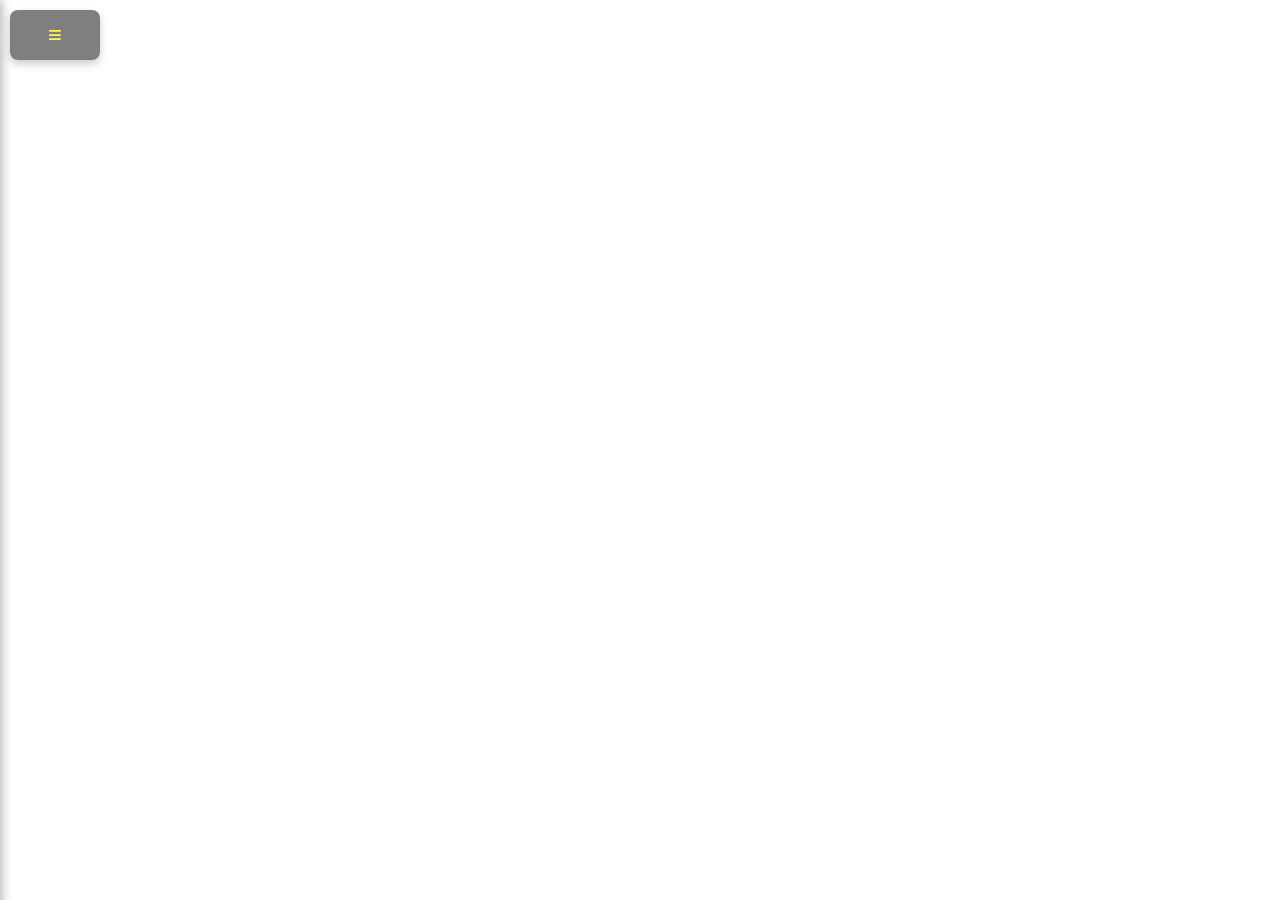
<file: complete/right.html>
<!DOCTYPE html>
<html lang="en">
<head>
    <meta charset="UTF-8">
    <meta name="viewport" content="width=device-width, initial-scale=1.0, user-scalable=no">
    <title>AR Furniture Viewer</title>
    <style>
        body {
            margin: 0;
            font-family: Arial, sans-serif;
            overflow: hidden;
            touch-action: none;
            -webkit-touch-callout: none;
            -webkit-user-select: none;
            user-select: none;
        }

        #menu-button, #close-button {
            font-size: 24px;
            cursor: pointer;
            display: flex;
            justify-content: center;
            align-items: center;
            color: #FFF44F;
            width: 90px;
            height: 50px;
            border: none;
            position: fixed;
            top: 10px;
            z-index: 200;
            background-color: rgba(0, 0, 0, 0.5);
            border-radius: 8px;
            backdrop-filter: blur(4px);
        }

        #menu-button {
            left: 10px;
        }

        #close-button {
            left: 60px;
            display: none;
        }

        #sidebar-menu {
            width: 140px;
            height: 100vh;
            background-color: rgba(17, 17, 17, 0.95);
            position: fixed;
            left: -140px;
            top: 0;
            transition: left 0.3s ease;
            z-index: 100;
            display: flex;
            flex-direction: column;
            align-items: center;
            padding-top: 70px;
            overflow-y: auto;
            box-shadow: 2px 0 10px rgba(0, 0, 0, 0.3);
        }

        #sidebar-menu.open {
            left: 0;
        }

        .icon {
            margin-bottom: 20px;
            color: white;
            cursor: pointer;
            display: flex;
            flex-direction: column;
            align-items: center;
            width: 100%;
            padding: 10px 0;
            border-bottom: 1px solid rgba(255, 255, 255, 0.1);
        }

        .icon > img {
            width: 50px;
            height: 50px;
            margin: 10px;
            padding: 5px;
            border-radius: 8px;
            background-color: rgba(255, 255, 255, 0.1);
            transition: transform 0.2s ease;
        }

        .icon > img:hover {
            transform: scale(1.1);
        }

        .submenu {
            width: 100%;
            display: flex;
            flex-direction: column;
            align-items: center;
            gap: 15px;
            padding: 15px 0;
            max-height: 0;
            overflow: hidden;
            transition: max-height 0.3s ease;
        }

        .submenu.open {
            max-height: 300px;
        }

        .item-image {
            width: 80px;
            height: 80px;
            cursor: pointer;
            border: 2px solid transparent;
            border-radius: 8px;
            transition: all 0.2s ease;
            display: block;
            object-fit: cover;
            background-color: rgba(255, 255, 255, 0.05);
        }

        .item-image:hover {
            border-color: #FFF44F;
            transform: scale(1.05);
        }

        #confirm-buttons {
            position: fixed;
            bottom: 40px;
            left: 50%;
            transform: translateX(-50%);
            z-index: 300;
            display: none;
            gap: 20px;
            justify-content: center;
            padding: 15px 25px;
            background-color: rgba(0, 0, 0, 0.8);
            border-radius: 12px;
            backdrop-filter: blur(8px);
        }

        #place, #cancel {
            font-size: 18px;
            padding: 12px 24px;
            cursor: pointer;
            border: none;
            border-radius: 8px;
            transition: all 0.2s ease;
            margin: 0 10px;
            min-width: 120px;
            font-weight: bold;
            text-transform: uppercase;
        }

        #place {
            background-color: #28a745;
            color: white;
        }

        #place:hover {
            background-color: #218838;
            transform: scale(1.05);
        }

        #cancel {
            background-color: #dc3545;
            color: white;
        }

        #cancel:hover {
            background-color: #c82333;
            transform: scale(1.05);
        }

        .button-shadow {
            box-shadow: 0 4px 8px rgba(0, 0, 0, 0.2);
        }

        /* Loading indicator */
        .loading {
            position: relative;
            opacity: 0.5;
        }

        .loading::after {
            content: '';
            position: absolute;
            top: 50%;
            left: 50%;
            width: 20px;
            height: 20px;
            margin: -10px 0 0 -10px;
            border: 2px solid #FFF44F;
            border-top-color: transparent;
            border-radius: 50%;
            animation: loading 0.8s linear infinite;
        }

        @keyframes loading {
            to {
                transform: rotate(360deg);
            }
        }

        /* Reticle styles */
        #reticle {
            position: fixed;
            top: 50%;
            left: 50%;
            width: 50px;
            height: 50px;
            border: 2px solid #FFF44F;
            border-radius: 50%;
            transform: translate(-50%, -50%);
            pointer-events: none;
            display: none;
        }

        /* AR surface indicator */
        #surface-indicator {
            position: fixed;
            bottom: 20px;
            left: 50%;
            transform: translateX(-50%);
            background-color: rgba(0, 0, 0, 0.7);
            color: white;
            padding: 10px 20px;
            border-radius: 20px;
            font-size: 14px;
            display: none;
        }

        /* Status messages */
        #status-message {
            position: fixed;
            top: 20px;
            left: 50%;
            transform: translateX(-50%);
            background-color: rgba(0, 0, 0, 0.7);
            color: white;
            padding: 10px 20px;
            border-radius: 20px;
            font-size: 14px;
            display: none;
            z-index: 1000;
        }
    </style>
</head>
<body>
    <!-- Menu Buttons -->
    <button id="menu-button" class="button-shadow">&equiv;</button>
    <button id="close-button" class="button-shadow">&times;</button>

    <!-- AR Elements -->
    <div id="reticle"></div>
    <div id="surface-indicator">Looking for surface...</div>
    <div id="status-message"></div>

    <!-- Sidebar Menu -->
    <div id="sidebar-menu">
        <div class="icon" id="lamp-category">
            <img src="../assets/models/lamp/lamp1/thumbnail.png" alt="Lamps" width="50">
            <div class="submenu">
                <img class="item-image" id="lamp-lamp1" src="../assets/models/lamp/lamp1/thumbnail.png" alt="Table Lamp">
                <img class="item-image" id="lamp-lamp2" src="../assets/models/lamp/lamp2/thumbnail.png" alt="Floor Lamp">
                <img class="item-image" id="lamp-lamp3" src="../assets/models/lamp/lamp3/thumbnail.png" alt="Desk Lamp">
            </div>
        </div>
        <div class="icon" id="sofa-category">
            <img src="../assets/models/lamp/lamp1/thumbnail.png" alt="Sofas" width="50">
            <div class="submenu">
                <img class="item-image" id="sofa-sofa1" src="../assets/models/sofa/sofa1/thumbnail.png" alt="Modern Sofa">
                <img class="item-image" id="sofa-sofa2" src="../assets/models/sofa/sofa2/thumbnail.png" alt="Classic Sofa">
                <img class="item-image" id="sofa-sofa3" src="../assets/models/sofa/sofa3/thumbnail.png" alt="Sectional Sofa">
            </div>
        </div>
        <div class="icon" id="table-category">
            <img src="../assets/models/lamp/lamp1/thumbnail.png" alt="Tables" width="50">
            <div class="submenu">
                <img class="item-image" id="table-table1" src="../assets/models/table/table1/thumbnail.png" alt="Coffee Table">
                <img class="item-image" id="table-table2" src="../assets/models/table/table2/thumbnail.png" alt="Dining Table">
                <img class="item-image" id="table-table3" src="../assets/models/table/table3/thumbnail.png" alt="Side Table">
            </div>
        </div>
    </div>

    <!-- Confirm Buttons -->
    <div id="confirm-buttons">
        <button id="place" class="button-shadow">Place</button>
        <button id="cancel" class="button-shadow">Cancel</button>
    </div>

    <!-- Import our JS module -->
    <script type="module" src="../complete/main.js"></script>
</body>
</html>
</file>
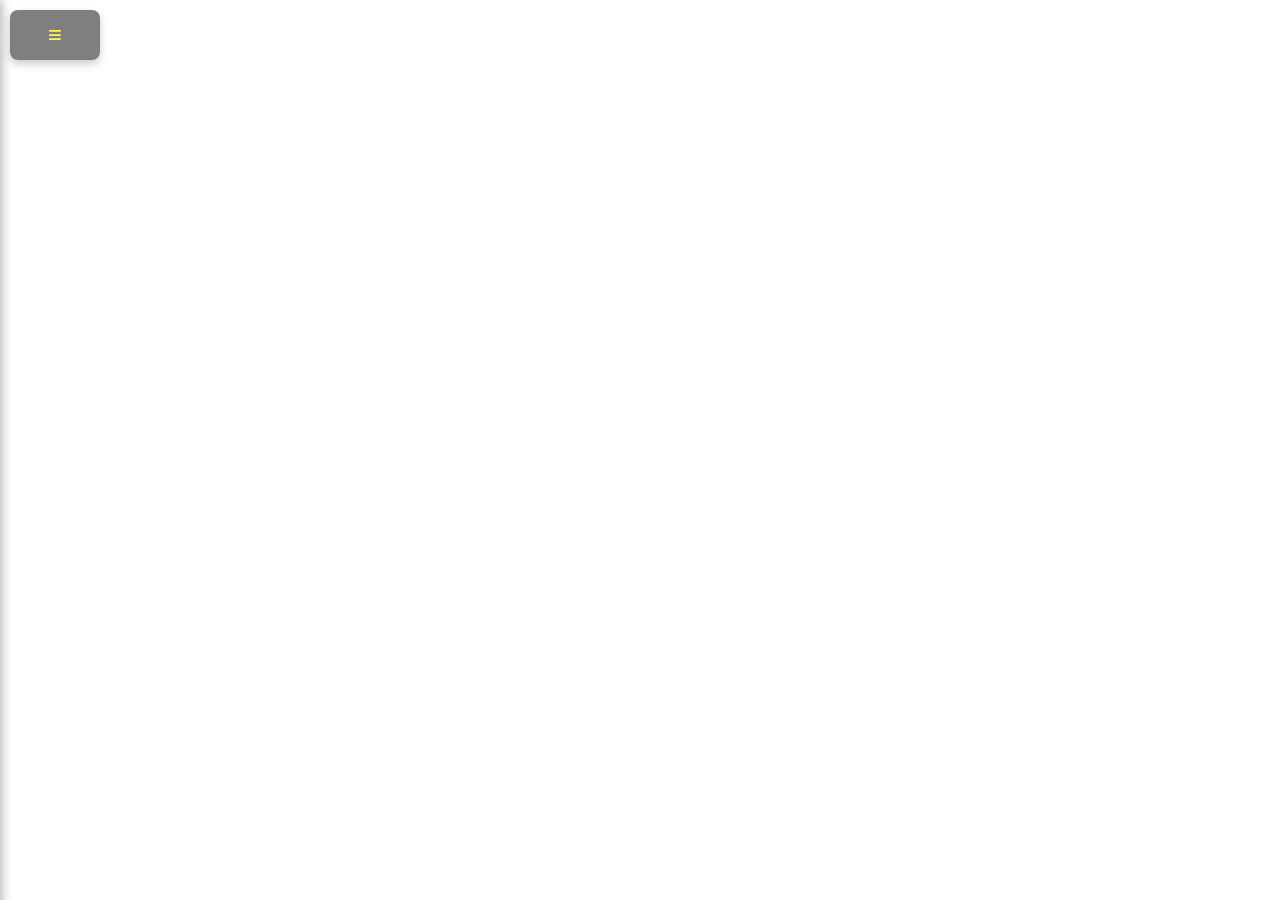
<file: complete/test.html>
<!DOCTYPE html>
<html lang="en">
<head>
    <meta charset="UTF-8">
    <meta name="viewport" content="width=device-width, initial-scale=1.0, user-scalable=no">
    <title>AR Furniture Viewer</title>
    <style>
        body {
            margin: 0;
            font-family: Arial, sans-serif;
            overflow: hidden;
            touch-action: none;
            -webkit-touch-callout: none;
            -webkit-user-select: none;
            user-select: none;
        }

        #menu-button, #close-button {
            font-size: 24px;
            cursor: pointer;
            display: flex;
            justify-content: center;
            align-items: center;
            color: #FFF44F;
            width: 90px;
            height: 50px;
            border: none;
            position: fixed;
            top: 10px;
            z-index: 200;
            background-color: rgba(0, 0, 0, 0.5);
            border-radius: 8px;
            backdrop-filter: blur(4px);
        }

        #menu-button {
            left: 10px;
        }

        #close-button {
            left: 60px;
            display: none;
        }

        #sidebar-menu {
            width: 140px;
            height: 100vh;
            background-color: rgba(17, 17, 17, 0.95);
            position: fixed;
            left: -140px;
            top: 0;
            transition: left 0.3s ease;
            z-index: 100;
            display: flex;
            flex-direction: column;
            align-items: center;
            padding-top: 70px;
            overflow-y: auto;
            box-shadow: 2px 0 10px rgba(0, 0, 0, 0.3);
        }

        #sidebar-menu.open {
            left: 0;
        }

        .icon {
            margin-bottom: 20px;
            color: white;
            cursor: pointer;
            display: flex;
            flex-direction: column;
            align-items: center;
            width: 100%;
            padding: 10px 0;
            border-bottom: 1px solid rgba(255, 255, 255, 0.1);
        }

        .icon > img {
            width: 50px;
            height: 50px;
            margin: 10px;
            padding: 5px;
            border-radius: 8px;
            background-color: rgba(255, 255, 255, 0.1);
            transition: transform 0.2s ease;
        }

        .icon > img:hover {
            transform: scale(1.1);
        }

        .submenu {
            width: 100%;
            display: flex;
            flex-direction: column;
            align-items: center;
            gap: 15px;
            padding: 15px 0;
            max-height: 0;
            overflow: hidden;
            transition: max-height 0.3s ease;
        }

        .submenu.open {
            max-height: 300px;
        }

        .item-image {
            width: 80px;
            height: 80px;
            cursor: pointer;
            border: 2px solid transparent;
            border-radius: 8px;
            transition: all 0.2s ease;
            display: block;
            object-fit: cover;
            background-color: rgba(255, 255, 255, 0.05);
        }

        .item-image:hover {
            border-color: #FFF44F;
            transform: scale(1.05);
        }

        #confirm-buttons {
            position: fixed;
            bottom: 40px;
            left: 50%;
            transform: translateX(-50%);
            z-index: 300;
            display: none;
            gap: 20px;
            justify-content: center;
            padding: 15px 25px;
            background-color: rgba(0, 0, 0, 0.8);
            border-radius: 12px;
            backdrop-filter: blur(8px);
        }

        #place, #cancel {
            font-size: 18px;
            padding: 12px 24px;
            cursor: pointer;
            border: none;
            border-radius: 8px;
            transition: all 0.2s ease;
            margin: 0 10px;
            min-width: 120px;
            font-weight: bold;
            text-transform: uppercase;
        }

        #place {
            background-color: #28a745;
            color: white;
        }

        #place:hover {
            background-color: #218838;
            transform: scale(1.05);
        }

        #cancel {
            background-color: #dc3545;
            color: white;
        }

        #cancel:hover {
            background-color: #c82333;
            transform: scale(1.05);
        }

        .button-shadow {
            box-shadow: 0 4px 8px rgba(0, 0, 0, 0.2);
        }

        /* Loading indicator for models */
        .loading {
            position: relative;
            opacity: 0.5;
        }

        .loading::after {
            content: '';
            position: absolute;
            top: 50%;
            left: 50%;
            width: 20px;
            height: 20px;
            margin: -10px 0 0 -10px;
            border: 2px solid #FFF44F;
            border-top-color: transparent;
            border-radius: 50%;
            animation: loading 0.8s linear infinite;
        }

        @keyframes loading {
            to {
                transform: rotate(360deg);
            }
        }

        /* AR Session warning */
        #ar-warning {
            position: fixed;
            top: 50%;
            left: 50%;
            transform: translate(-50%, -50%);
            background-color: rgba(0, 0, 0, 0.9);
            color: white;
            padding: 20px;
            border-radius: 10px;
            text-align: center;
            display: none;
            z-index: 400;
        }
    </style>
</head>
<body>
    <!-- Menu Buttons -->
    <button id="menu-button" class="button-shadow">&equiv;</button>
    <button id="close-button" class="button-shadow">&times;</button>

    <!-- Sidebar Menu -->
    <div id="sidebar-menu">
        <div class="icon" data-category="lamp">
            <img src="../assets/models/lamp/lamp1/thumbnail.png" alt="Lamps" width="50">
            <div class="submenu">
                <img class="item-image" id="lamp-lamp1" src="../assets/models/lamp/lamp1/thumbnail.png" alt="Table Lamp">
                <img class="item-image" id="lamp-lamp2" src="../assets/models/lamp/lamp2/thumbnail.png" alt="Floor Lamp">
                <img class="item-image" id="lamp-lamp3" src="../assets/models/lamp/lamp3/thumbnail.png" alt="Desk Lamp">
            </div>
        </div>
        <div class="icon" data-category="sofa">
            <img src="../assets/models/sofa/sofa1/thumbnail.png" alt="Sofas" width="50">
            <div class="submenu">
                <img class="item-image" id="sofa-sofa1" src="../assets/models/sofa/sofa1/thumbnail.png" alt="Modern Sofa">
                <img class="item-image" id="sofa-sofa2" src="../assets/models/sofa/sofa2/thumbnail.png" alt="Classic Sofa">
                <img class="item-image" id="sofa-sofa3" src="../assets/models/sofa/sofa3/thumbnail.png" alt="Sectional Sofa">
            </div>
        </div>
        <div class="icon" data-category="table">
            <img src="../assets/models/table/table1/thumbnail.png" alt="Tables" width="50">
            <div class="submenu">
                <img class="item-image" id="table-table1" src="../assets/models/table/table1/thumbnail.png" alt="Coffee Table">
                <img class="item-image" id="table-table2" src="../assets/models/table/table2/thumbnail.png" alt="Dining Table">
                <img class="item-image" id="table-table3" src="../assets/models/table/table3/thumbnail.png" alt="Side Table">
            </div>
        </div>
    </div>

    <!-- Confirm Buttons -->
    <div id="confirm-buttons">
        <button id="place" class="button-shadow">Place</button>
        <button id="cancel" class="button-shadow">Cancel</button>
    </div>

    <!-- AR Warning -->
    <div id="ar-warning">
        Please ensure you have adequate lighting and space for the AR experience.
    </div>

    <script type="module" src="../complete/main.js"></script>
</body>
</html>
</file>
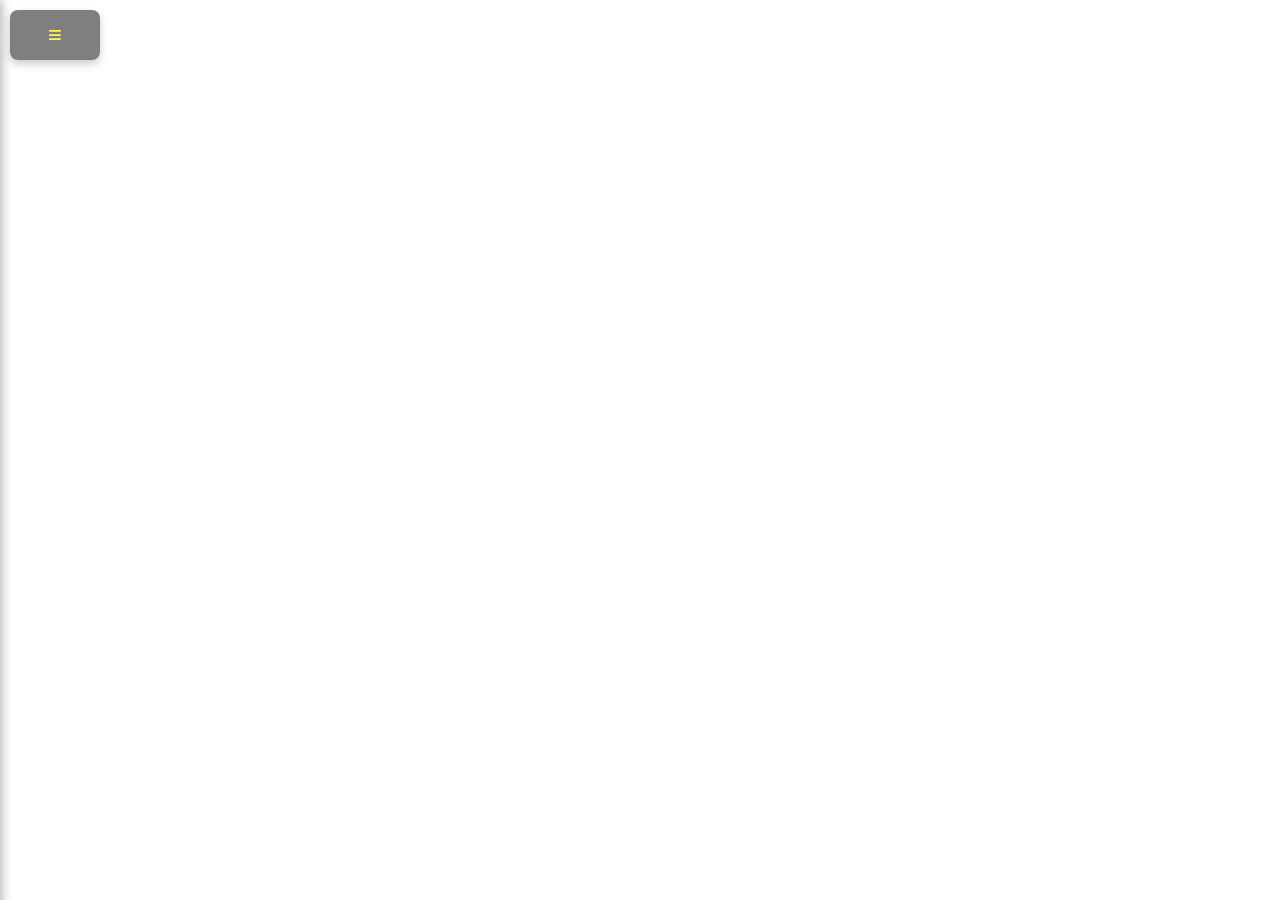
<file: complete/verticalMenu.html>
<!DOCTYPE html>
<html lang="en">
<head>
    <meta charset="UTF-8">
    <meta name="viewport" content="width=device-width, initial-scale=1.0, user-scalable=no">
    <title>AR Furniture Viewer</title>
    <style>
        body {
            margin: 0;
            font-family: Arial, sans-serif;
            overflow: hidden;
            touch-action: none;
            -webkit-touch-callout: none;
            -webkit-user-select: none;
            user-select: none;
        }

        #menu-button {
            font-size: 24px;
            cursor: pointer;
            display: flex;
            justify-content: center;
            align-items: center;
            color: #FFF44F;
            width: 90px;
            height: 50px;
            border: none;
            position: fixed;
            top: 10px;
            left: 10px;
            z-index: 200;
            background-color: rgba(0, 0, 0, 0.5);
            border-radius: 8px;
            backdrop-filter: blur(4px);
        }

        #close-button {
            font-size: 24px;
            cursor: pointer;
            display: none;
            justify-content: center;
            align-items: center;
            color: #FFF44F;
            width: 40px;
            height: 40px;
            border: none;
            position: absolute;
            top: 10px;
            right: 10px;
            background-color: rgba(255, 255, 255, 0.1);
            border-radius: 50%;
        }

        #sidebar-menu {
            width: 140px;
            height: 100vh;
            background-color: rgba(17, 17, 17, 0.95);
            position: fixed;
            left: -140px;
            top: 0;
            transition: left 0.3s ease;
            z-index: 100;
            display: flex;
            flex-direction: column;
            align-items: center;
            padding-top: 70px;
            overflow-y: auto;
            box-shadow: 2px 0 10px rgba(0, 0, 0, 0.3);
        }

        #sidebar-menu.open {
            left: 0;
        }

        .icon {
            margin-bottom: 20px;
            color: white;
            cursor: pointer;
            display: flex;
            flex-direction: column;
            align-items: center;
            width: 100%;
            padding: 10px 0;
            border-bottom: 1px solid rgba(255, 255, 255, 0.1);
            position: relative;
        }

        .icon > img {
            width: 50px;
            height: 50px;
            margin: 10px;
            padding: 5px;
            border-radius: 8px;
            background-color: rgba(255, 255, 255, 0.1);
            transition: transform 0.2s ease;
        }

        .icon > img:hover {
            transform: scale(1.1);
        }

        .submenu {
            width: 100%;
            display: none;
            flex-direction: column;
            align-items: center;
            gap: 15px;
            padding: 15px 0;
            background-color: rgba(0, 0, 0, 0.3);
        }

        .submenu.open {
            display: flex;
        }

        .item-image {
            width: 80px;
            height: 80px;
            cursor: pointer;
            border: 2px solid transparent;
            border-radius: 8px;
            transition: all 0.2s ease;
            display: block;
            object-fit: cover;
            background-color: rgba(255, 255, 255, 0.05);
        }

        .item-image:hover {
            border-color: #FFF44F;
            transform: scale(1.05);
        }

        #confirm-buttons {
            position: fixed;
            bottom: 40px;
            left: 50%;
            transform: translateX(-50%);
            z-index: 300;
            display: none;
            gap: 20px;
            justify-content: center;
            padding: 15px 25px;
            background-color: rgba(0, 0, 0, 0.8);
            border-radius: 12px;
            backdrop-filter: blur(8px);
        }

        #place, #cancel {
            font-size: 18px;
            padding: 12px 24px;
            cursor: pointer;
            border: none;
            border-radius: 8px;
            transition: all 0.2s ease;
            margin: 0 10px;
            min-width: 120px;
            font-weight: bold;
            text-transform: uppercase;
        }

        #place {
            background-color: #28a745;
            color: white;
        }

        #place:hover {
            background-color: #218838;
            transform: scale(1.05);
        }

        #cancel {
            background-color: #dc3545;
            color: white;
        }

        #cancel:hover {
            background-color: #c82333;
            transform: scale(1.05);
        }

        .button-shadow {
            box-shadow: 0 4px 8px rgba(0, 0, 0, 0.2);
        }

        .loading {
            position: relative;
            opacity: 0.5;
        }

        .loading::after {
            content: '';
            position: absolute;
            top: 50%;
            left: 50%;
            width: 20px;
            height: 20px;
            margin: -10px 0 0 -10px;
            border: 2px solid #FFF44F;
            border-top-color: transparent;
            border-radius: 50%;
            animation: loading 0.8s linear infinite;
        }

        @keyframes loading {
            to {
                transform: rotate(360deg);
            }
        }

        #reticle {
            position: fixed;
            top: 50%;
            left: 50%;
            width: 50px;
            height: 50px;
            border: 2px solid #FFF44F;
            border-radius: 50%;
            transform: translate(-50%, -50%);
            pointer-events: none;
            display: none;
        }

        #surface-indicator {
            position: fixed;
            bottom: 20px;
            left: 50%;
            transform: translateX(-50%);
            background-color: rgba(0, 0, 0, 0.7);
            color: white;
            padding: 10px 20px;
            border-radius: 20px;
            font-size: 14px;
            display: none;
        }

        #status-message {
            position: fixed;
            top: 20px;
            left: 50%;
            transform: translateX(-50%);
            background-color: rgba(0, 0, 0, 0.7);
            color: white;
            padding: 10px 20px;
            border-radius: 20px;
            font-size: 14px;
            display: none;
            z-index: 1000;
        }
    </style>
</head>
<body>
    <!-- Menu Buttons -->
    <button id="menu-button" class="button-shadow">&equiv;</button>

    <!-- AR Elements -->
    <div id="reticle"></div>
    <div id="surface-indicator">Looking for surface...</div>
    <div id="status-message"></div>

    <!-- Sidebar Menu -->
    <div id="sidebar-menu">
        <button id="close-button">&times;</button>
        <div class="icon" id="lamp-category">
            <img src="../assets/models/lamp/lamp1/thumbnail.png" alt="Lamps" width="50">
            <div class="submenu">
                <img class="item-image" id="lamp-lamp1" src="../assets/models/lamp/lamp1/thumbnail.png" alt="Table Lamp">
                <img class="item-image" id="lamp-lamp2" src="../assets/models/lamp/lamp2/thumbnail.png" alt="Floor Lamp">
                <img class="item-image" id="lamp-lamp3" src="../assets/models/lamp/lamp3/thumbnail.png" alt="Desk Lamp">
            </div>
        </div>
        <div class="icon" id="sofa-category">
            <img src="../assets/models/lamp/lamp1/thumbnail.png" alt="Sofas" width="50">
            <div class="submenu">
                <img class="item-image" id="sofa-sofa1" src="../assets/models/sofa/sofa1/thumbnail.png" alt="Modern Sofa">
                <img class="item-image" id="sofa-sofa2" src="../assets/models/sofa/sofa2/thumbnail.png" alt="Classic Sofa">
                <img class="item-image" id="sofa-sofa3" src="../assets/models/sofa/sofa3/thumbnail.png" alt="Sectional Sofa">
            </div>
        </div>
        <div class="icon" id="table-category">
            <img src="../assets/models/lamp/lamp1/thumbnail.png" alt="Tables" width="50">
            <div class="submenu">
                <img class="item-image" id="table-table1" src="../assets/models/table/table1/thumbnail.png" alt="Coffee Table">
                <img class="item-image" id="table-table2" src="../assets/models/table/table2/thumbnail.png" alt="Dining Table">
                <img class="item-image" id="table-table3" src="../assets/models/table/table3/thumbnail.png" alt="Side Table">
            </div>
        </div>
    </div>

    <!-- Confirm Buttons -->
    <div id="confirm-buttons">
        <button id="place" class="button-shadow">Place</button>
        <button id="cancel" class="button-shadow">Cancel</button>
    </div>

    <!-- Import our JS module -->
    <script type="module" src="../complete/main.js"></script>
</body>
</html>
</file>
